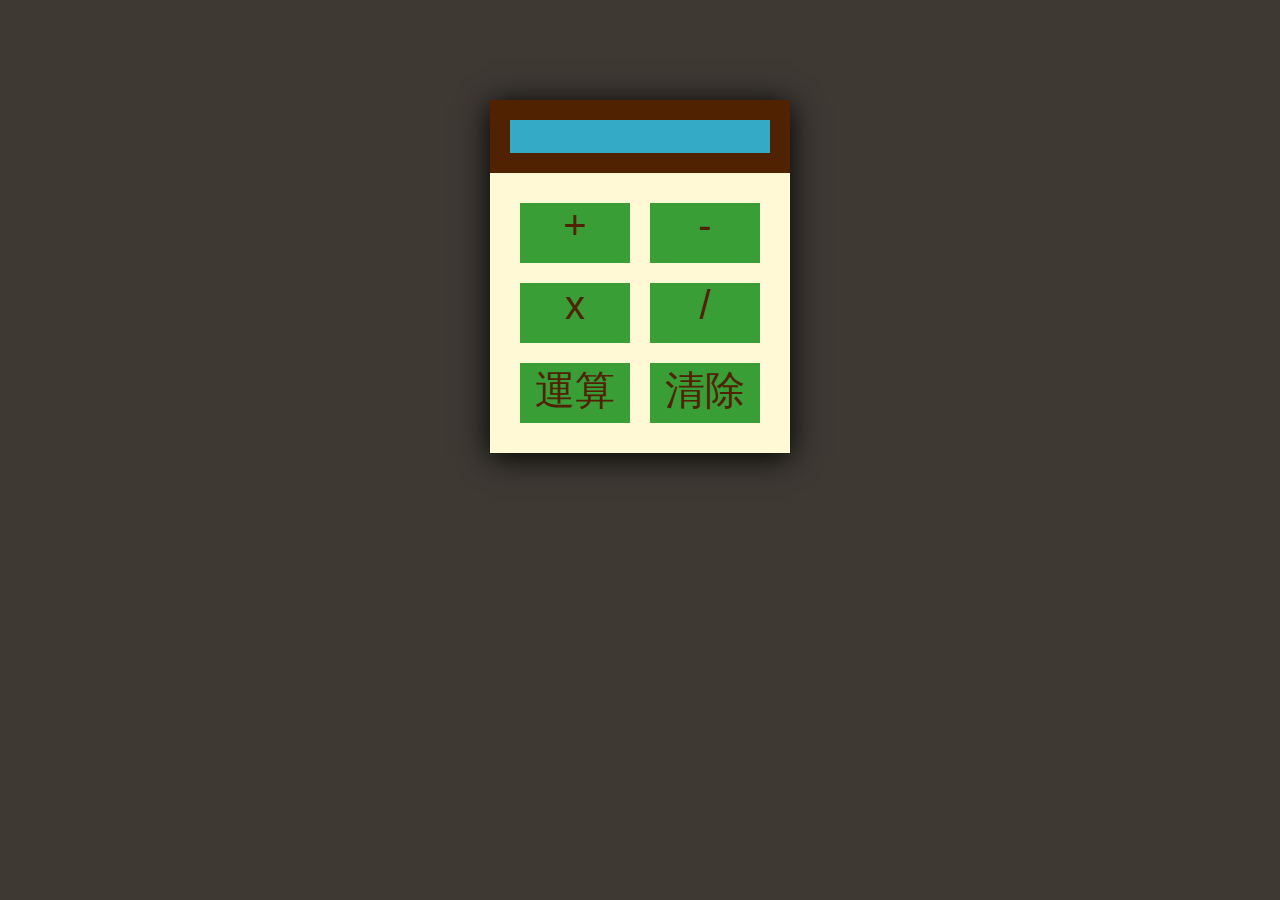
<file: calculator/index.html>
<!DOCTYPE html>
<html lang="en">
<head>
  <meta charset="UTF-8">
  <meta name="viewport" content="width=device-width, initial-scale=1.0">
  <meta http-equiv="X-UA-Compatible" content="ie=edge">
  <link rel="stylesheet" href="index.css">
  <script src="https://code.jquery.com/jquery-1.12.4.min.js"></script>
  <script src="index.js"></script>
  <title>calculator</title>
</head>
<body>
  <div class="wrapper">
    <div class="top">
      <input type="text" class="inputer" >
    </div>
    <div class="bottom">
      <div class="button btn1" data-calc="+">+</div>
      <div class="button btn2" data-calc="-">-</div>
      <div class="button btn3" data-calc="x">x</div>
      <div class="button btn4" data-calc="/">/</div>
      <div class="button btn5">運算</div>
      <div class="button btn6">清除</div>
    </div>
  </div>
</body>
</html>
</file>
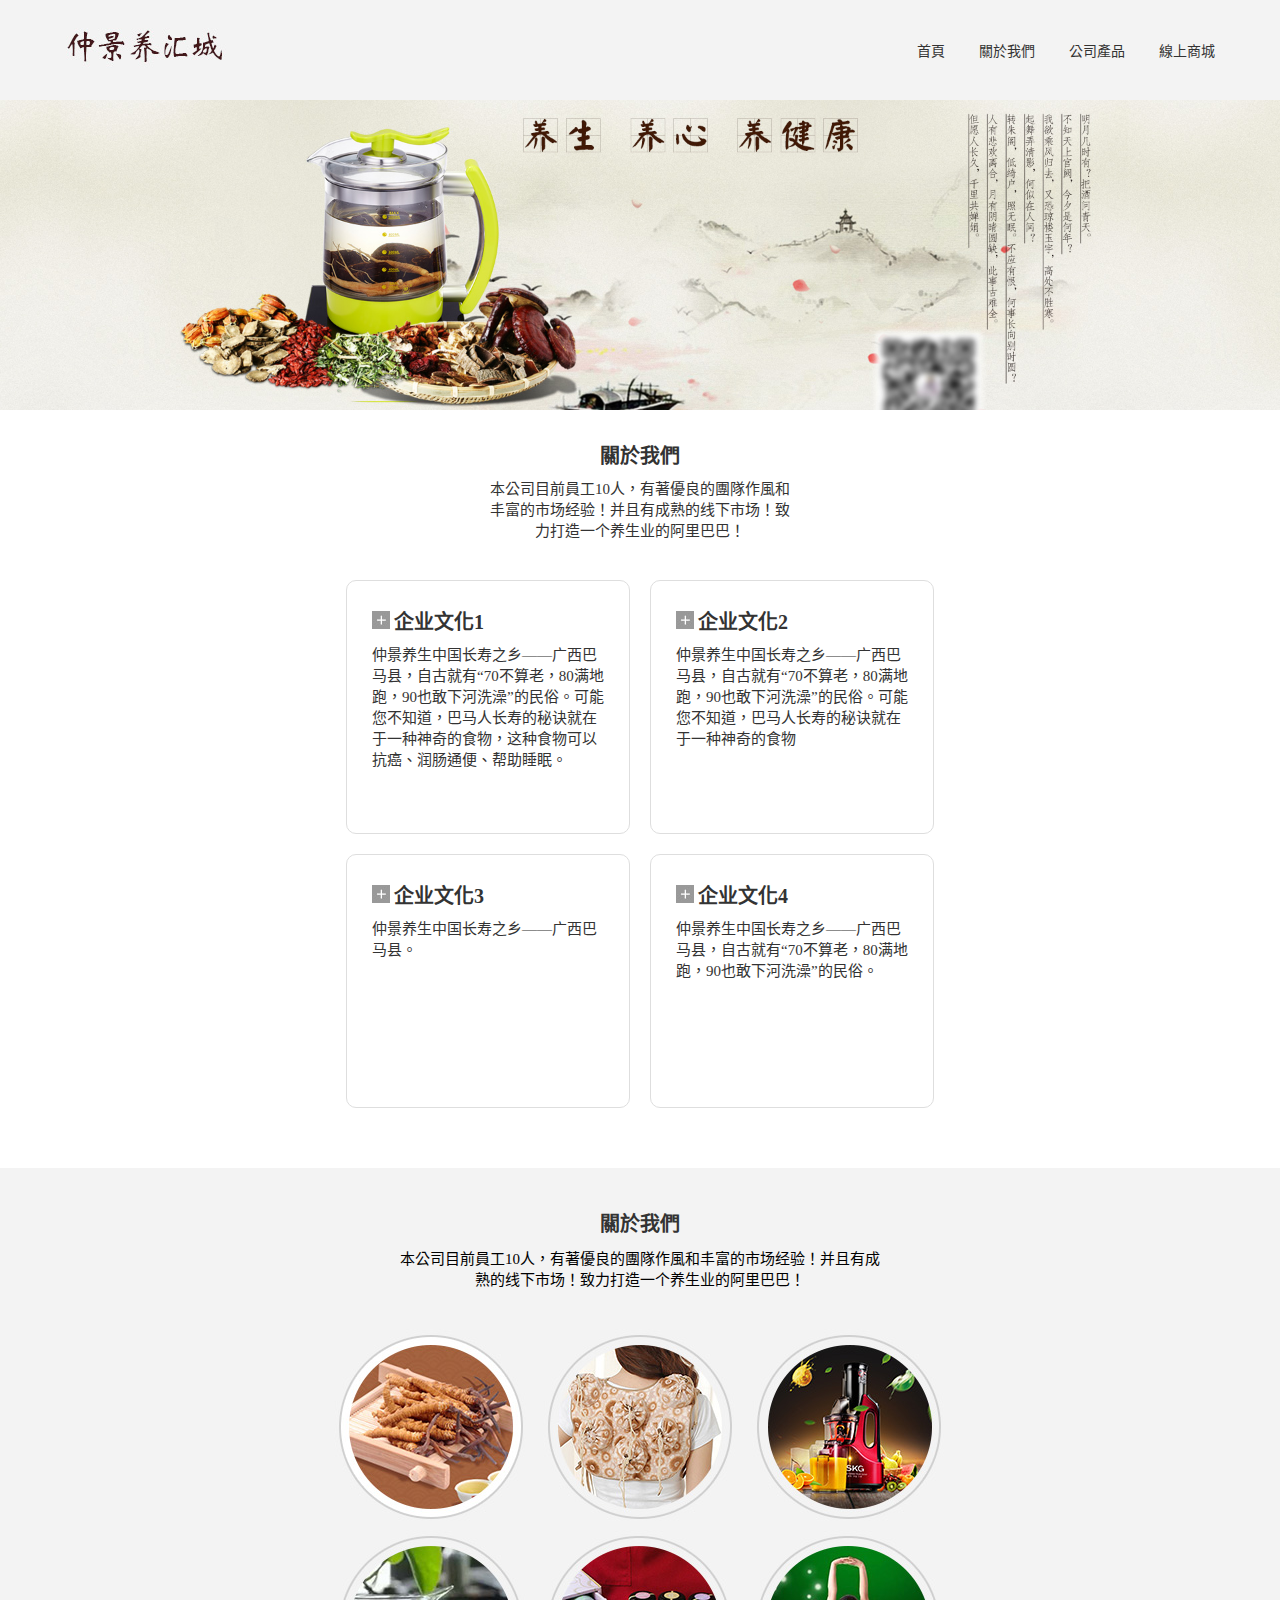
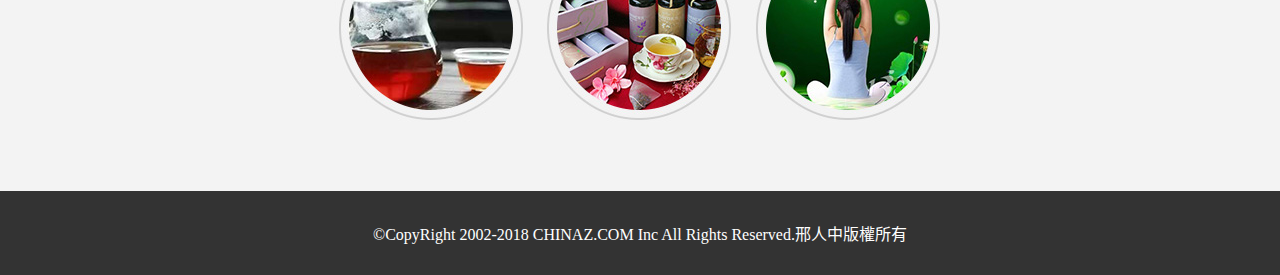
<file: lesson01/index.html>
<!DOCTYPE html>
<html lang="zh-tw">
<head>
	<meta charset="UTF-8">
	<meta name="viewport" content="width=device-width, initial-scale=1.0">
	<meta http-equiv="X-UA-Compatible" content="ie=edge">
	<link rel="stylesheet" href="css/lesson01.css">
	<script src="https://code.jquery.com/jquery-1.12.4.min.js"></script>
	<script src="js/lesson01.js"></script>
	<title>養生食品網站111</title>
</head>
<body>
	<div class="wrapper">
		<!-- topper -->
		<div class="topper cf">
			<div class="tr_left"></div>
			<div class="tr_right rt1">
				<a href="https://www.youtube.com/watch?v=MgphHyGgeQU" target="_blank">首頁</a>
				<a href="https://www.youtube.com/watch?v=MgphHyGgeQU">關於我們</a>
				<a href="https://www.youtube.com/watch?v=MgphHyGgeQU">公司產品</a>
				<a href="https://www.youtube.com/watch?v=MgphHyGgeQU">線上商城</a>
			</div>

			<div class="tr_right rt2">
				<div class="navBtn" data-click="off"></div>
				<div class="allBtn">
					<a href="https://www.youtube.com/watch?v=MgphHyGgeQU" target="_blank">首頁</a>
					<a href="https://www.youtube.com/watch?v=MgphHyGgeQU">關於我們</a>
					<a href="https://www.youtube.com/watch?v=MgphHyGgeQU">公司產品</a>
					<a href="https://www.youtube.com/watch?v=MgphHyGgeQU">線上商城</a>
				</div>
			</div>
		</div>

		<!-- 這是大banner -->
		<div class="banner"></div>

		<!-- 區塊3 -->
		<div class="block3">
			<div class="b3_top">
				<h1>關於我們</h1>
				<span>本公司目前員工10人，有著優良的團隊作風和丰富的市场经验！并且有成熟的线下市场！致力打造一个养生业的阿里巴巴！</span>
			</div>
			<div class="b3_bottom cf">
				<div>
					<h1>企业文化1</h1>
					<span>仲景养生中国长寿之乡——广西巴马县，自古就有“70不算老，80满地跑，90也敢下河洗澡”的民俗。可能您不知道，巴马人长寿的秘诀就在于一种神奇的食物，这种食物可以抗癌、润肠通便、帮助睡眠。</span>
				</div>
				
				<div>
					<h1>企业文化2</h1>
					<span>仲景养生中国长寿之乡——广西巴马县，自古就有“70不算老，80满地跑，90也敢下河洗澡”的民俗。可能您不知道，巴马人长寿的秘诀就在于一种神奇的食物</span>
				</div>

				<div>
					<h1>企业文化3</h1>
					<span>仲景养生中国长寿之乡——广西巴马县。</span>
				</div>

				<div>
					<h1>企业文化4</h1>
					<span>仲景养生中国长寿之乡——广西巴马县，自古就有“70不算老，80满地跑，90也敢下河洗澡”的民俗。</span>
				</div>
			</div>
		</div>

		<!-- 區塊4 -->
		<div class="block4">
			<div class="b4_top">
				<h1>關於我們</h1>
				<span>本公司目前員工10人，有著優良的團隊作風和丰富的市场经验！并且有成熟的线下市场！致力打造一个养生业的阿里巴巴！</span>
			</div>
			<div class="b4_bottom cf">
				<figure class="icon icon1"></figure>
				<figure class="icon icon2"></figure>
				<figure class="icon icon3"></figure>
				<figure class="icon icon4"></figure>
				<figure class="icon icon5"></figure>
				<figure class="icon icon6"></figure>
			</div>
		</div>

		<footer>
			<div class="copyright">©CopyRight 2002-2018 CHINAZ.COM Inc All Rights Reserved.邢人中版權所有</div>
		</footer>
	</div>
</body>
</html>
</file>
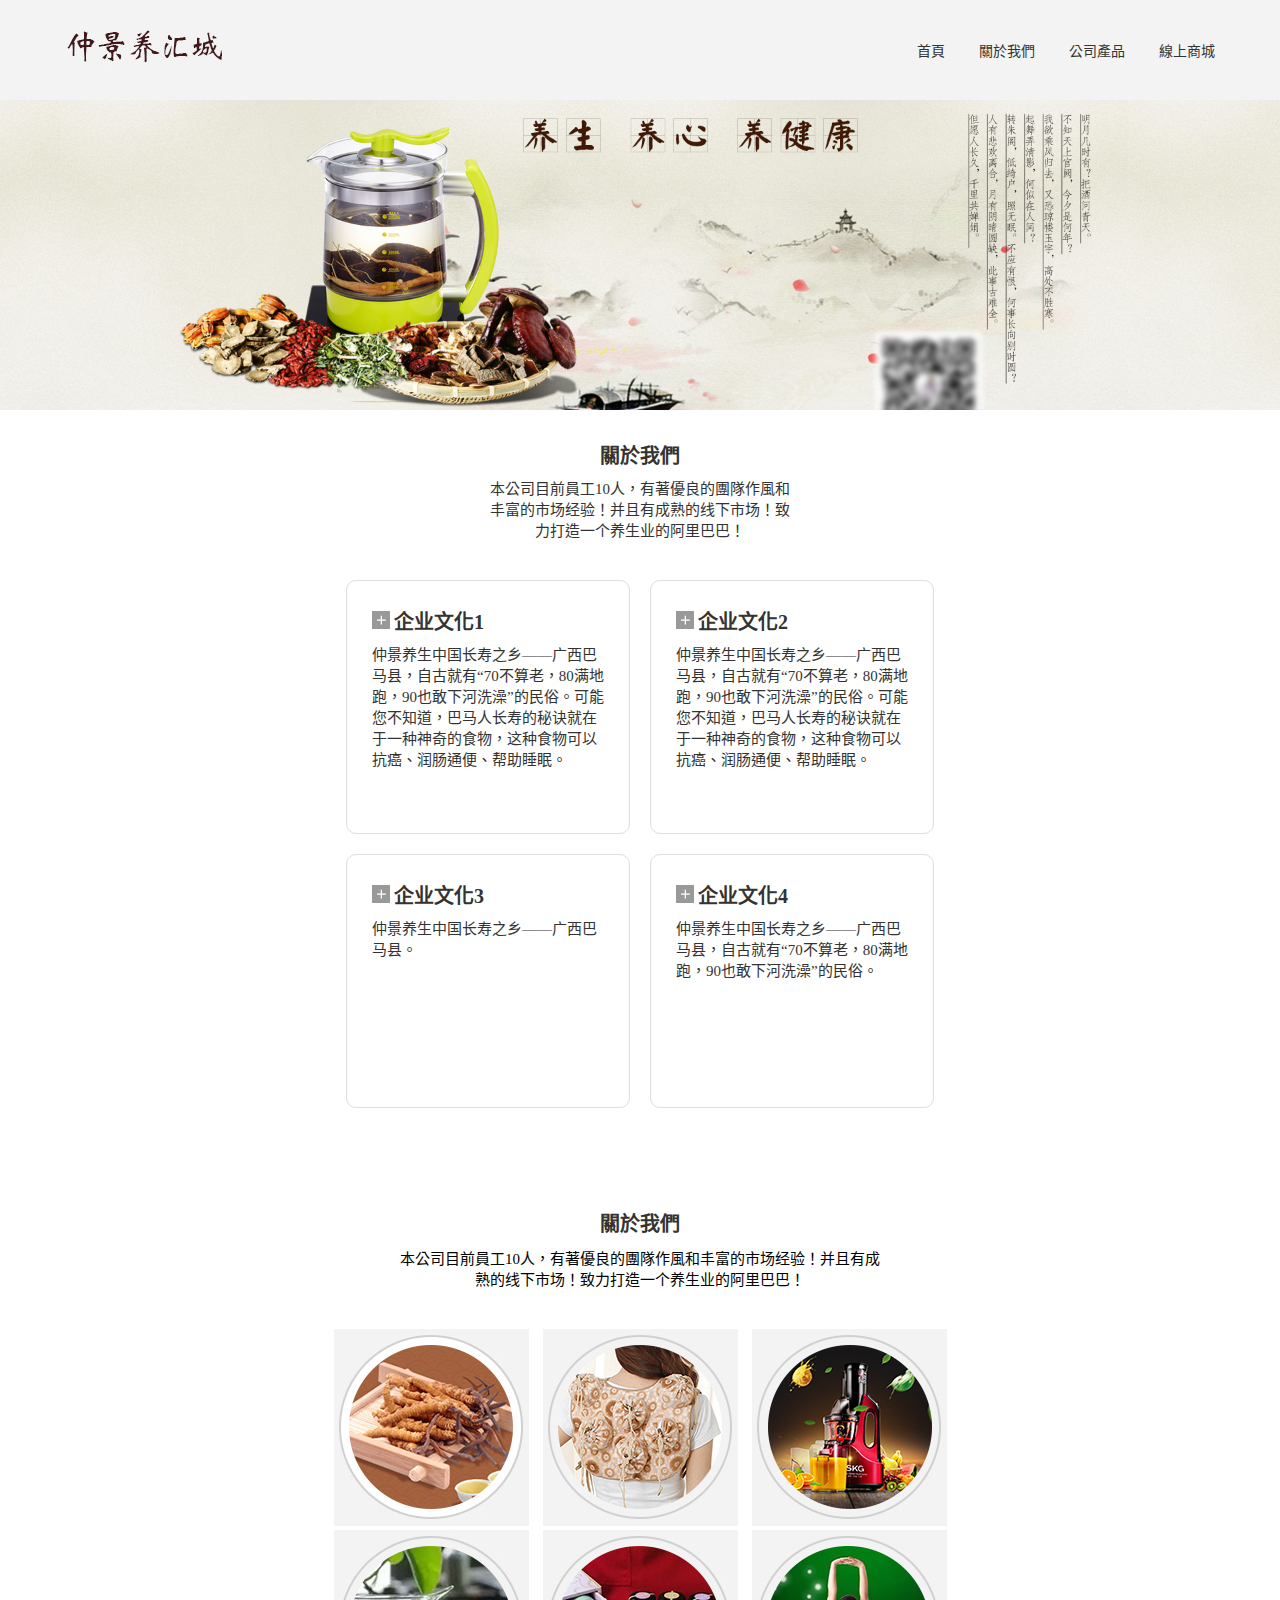
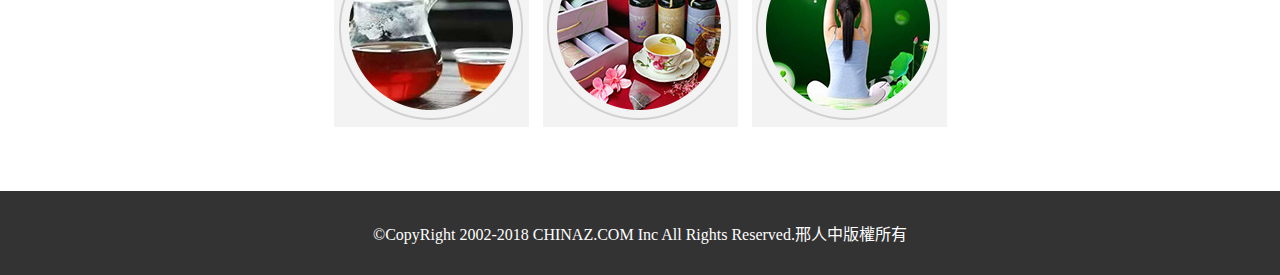
<file: lesson01/lesson02.html>
<!DOCTYPE html>
<html lang="zh-tw">
<head>
  <meta charset="UTF-8">
  <meta name="viewport" content="width=device-width, initial-scale=1.0">
  <meta http-equiv="X-UA-Compatible" content="ie=edge">
  <link rel="stylesheet" href="css/lesson02.css">
  <script src="https://code.jquery.com/jquery-1.12.4.min.js"></script>
  <script src="js/lesson02.js"></script>
  <title>美味好茶</title>
</head>
<body>
  <div class="wrapper">
    <!-- topper -->
    <div class="topper cf">
      <div class="tr_left"></div>
      <div class="tr_right rt1">
        <a href="https://www.youtube.com/" target="blank">首頁</a>
        <a href="https://www.youtube.com/">關於我們</a>
        <a href="https://www.youtube.com/">公司產品</a>
        <a href="https://www.youtube.com/">線上商城</a>
      </div>

      <div class="tr_right rt2">
        <div class="navBtn" data-click="off"></div>
        <div class="allBtn">
          <a href="https://www.youtube.com/" target="blank">首頁</a>
          <a href="https://www.youtube.com/">關於我們</a>
          <a href="https://www.youtube.com/">公司產品</a>
          <a href="https://www.youtube.com/">線上商城</a>
        </div>
      </div>
    </div>
  
    <!-- 這是大 banner -->
    <div class="banner"></div>

    <!-- 區塊3 -->
    <div class="block3">
      <div class="b3_top">
        <h1>關於我們</h1>
        <span>本公司目前員工10人，有著優良的團隊作風和丰富的市场经验！并且有成熟的线下市场！致力打造一个养生业的阿里巴巴！</span>
      </div>
      <div class="b3_bottom cf">
        <div>
          <h1>企业文化1</h1>
          <span>仲景养生中国长寿之乡——广西巴马县，自古就有“70不算老，80满地跑，90也敢下河洗澡”的民俗。可能您不知道，巴马人长寿的秘诀就在于一种神奇的食物，这种食物可以抗癌、润肠通便、帮助睡眠。</span>
        </div>

        <div>
          <h1>企业文化2</h1>
          <span>仲景养生中国长寿之乡——广西巴马县，自古就有“70不算老，80满地跑，90也敢下河洗澡”的民俗。可能您不知道，巴马人长寿的秘诀就在于一种神奇的食物，这种食物可以抗癌、润肠通便、帮助睡眠。</span>
        </div>

        <div>
          <h1>企业文化3</h1>
          <span>仲景养生中国长寿之乡——广西巴马县。</span>
        </div>

        <div>
          <h1>企业文化4</h1>
          <span>仲景养生中国长寿之乡——广西巴马县，自古就有“70不算老，80满地跑，90也敢下河洗澡”的民俗。</span>
        </div>
      </div>
    </div>

    <!--區塊4 -->
    <div class="block4">
      <div class="b4_top">
        <h1>關於我們</h1>
        <span>本公司目前員工10人，有著優良的團隊作風和丰富的市场经验！并且有成熟的线下市场！致力打造一个养生业的阿里巴巴！</span>
      </div>
      <div class="b4_bottom cf">
        <figure class="icon icon1"></figure>
        <figure class="icon icon2"></figure>
        <figure class="icon icon3"></figure>
        <figure class="icon icon4"></figure>
        <figure class="icon icon5"></figure>
        <figure class="icon icon6"></figure>
      </div>
    </div>
    
    <footer>
      <div class="copyright">©CopyRight 2002-2018 CHINAZ.COM Inc All Rights Reserved.邢人中版權所有</div>
    </footer>
  </div>
</body>
</html>
</file>
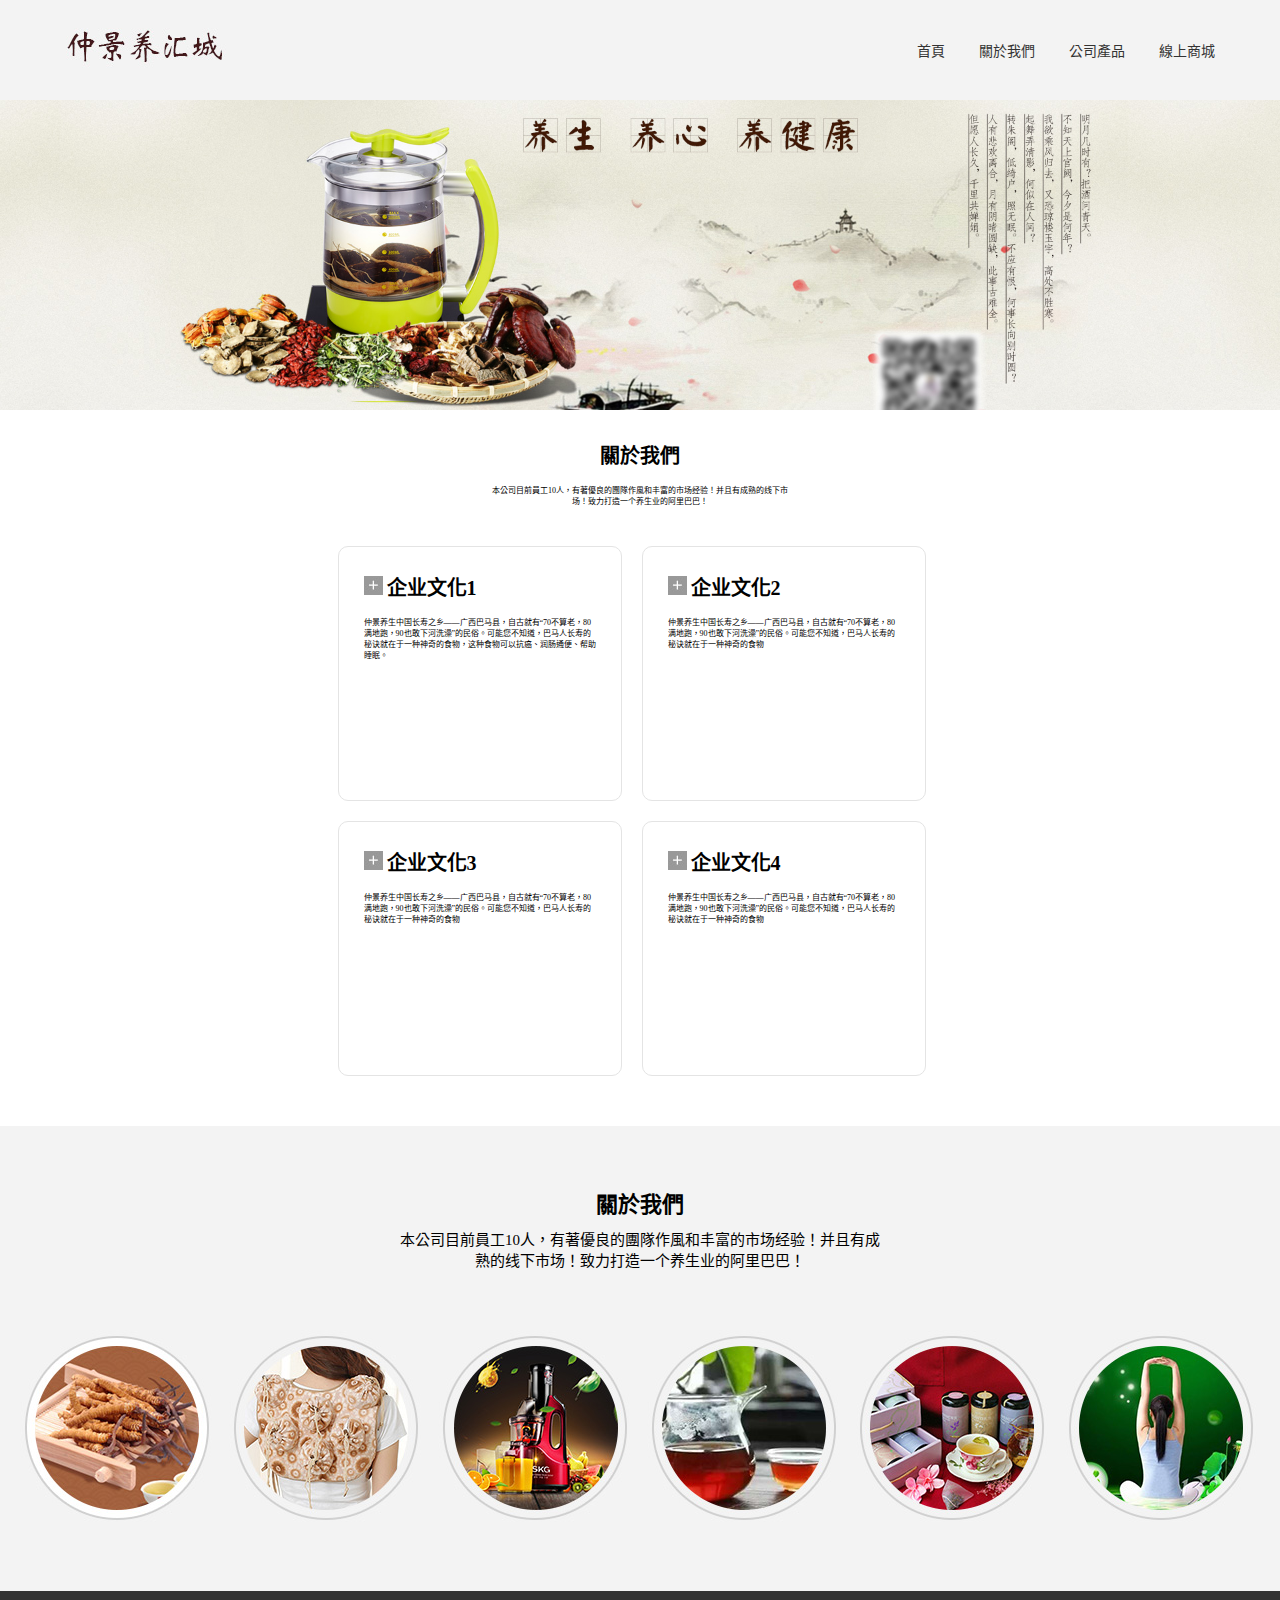
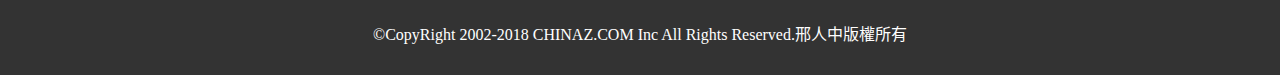
<file: lesson01/lesson03.html>
<!DOCTYPE html>
<html lang="zh-tw">
<head>
  <meta charset="UTF-8">
  <meta name="viewport" content="width=device-width, initial-scale=1.0">
  <meta http-equiv="X-UA-Compatible" content="ie=edge">
  <link rel="stylesheet" href="css/lesson03.css">
  <script src="https://code.jquery.com/jquery-1.12.4.min.js"></script>
  <script src="js/lesson03.js"></script>
  <title>爵士養生茶</title>
</head>
<body>
  <div class="wrapper">
    <!-- topper -->
    <div class="topper cf">
      <div class="tr_left"></div>
      <div class="tr_right rt1">
        <a href="https://www.youtube.com/watch?v=0QRGfjR-QYo" target="_blank">首頁</a>
        <a href="https://www.youtube.com/watch?v=0QRGfjR-QYo">關於我們</a>
        <a href="https://www.youtube.com/watch?v=0QRGfjR-QYo">公司產品</a>
        <a href="https://www.youtube.com/watch?v=0QRGfjR-QYo">線上商城</a>
      </div>

      <div class="tr_right rt2">
        <div class="navBtn" data-click="off"></div>
        <div class="allBtn">
          <a href="https://www.youtube.com/watch?v=0QRGfjR-QYo" target="_blank">首頁</a>
          <a href="https://www.youtube.com/watch?v=0QRGfjR-QYo">關於我們</a>
          <a href="https://www.youtube.com/watch?v=0QRGfjR-QYo">公司產品</a>
          <a href="https://www.youtube.com/watch?v=0QRGfjR-QYo">線上商城</a>
        </div>
      </div>
    </div>

    <!-- 大 banner -->
    <div class="banner"></div>

    <!-- 區塊3 -->
    <div class="block3">
      <div class="b3_top">
        <h1>關於我們</h1>
        <span>本公司目前員工10人，有著優良的團隊作風和丰富的市场经验！并且有成熟的线下市场！致力打造一个养生业的阿里巴巴！</span>
      </div>
      <div class="b3_bottom cf">
        <div>
          <h1>企业文化1</h1>
          <span>仲景养生中国长寿之乡——广西巴马县，自古就有“70不算老，80满地跑，90也敢下河洗澡”的民俗。可能您不知道，巴马人长寿的秘诀就在于一种神奇的食物，这种食物可以抗癌、润肠通便、帮助睡眠。</span>
        </div>

        <div>
          <h1>企业文化2</h1>
          <span>仲景养生中国长寿之乡——广西巴马县，自古就有“70不算老，80满地跑，90也敢下河洗澡”的民俗。可能您不知道，巴马人长寿的秘诀就在于一种神奇的食物</span>
        </div>

        <div>
          <h1>企业文化3</h1>
          <span>仲景养生中国长寿之乡——广西巴马县，自古就有“70不算老，80满地跑，90也敢下河洗澡”的民俗。可能您不知道，巴马人长寿的秘诀就在于一种神奇的食物</span>
        </div>

        <div>
          <h1>企业文化4</h1>
          <span>仲景养生中国长寿之乡——广西巴马县，自古就有“70不算老，80满地跑，90也敢下河洗澡”的民俗。可能您不知道，巴马人长寿的秘诀就在于一种神奇的食物</span>
        </div>
      </div>
    </div>

    <!-- 區塊4 -->
    <div class="block4">
      <div class="b4_top">
        <h1>關於我們</h1>
        <span>本公司目前員工10人，有著優良的團隊作風和丰富的市场经验！并且有成熟的线下市场！致力打造一个养生业的阿里巴巴！</span>
      </div>
      <div class="b4_bottom cf">
        <figure class="icon icon1"></figure>
        <figure class="icon icon2"></figure>
        <figure class="icon icon3"></figure>
        <figure class="icon icon4"></figure>
        <figure class="icon icon5"></figure>
        <figure class="icon icon6"></figure>
      </div>
    </div>
    
    <footer>
      <div class="copyright">©CopyRight 2002-2018 CHINAZ.COM Inc All Rights Reserved.邢人中版權所有</div>
    </footer>
  </div>
</body>
</html>
</file>
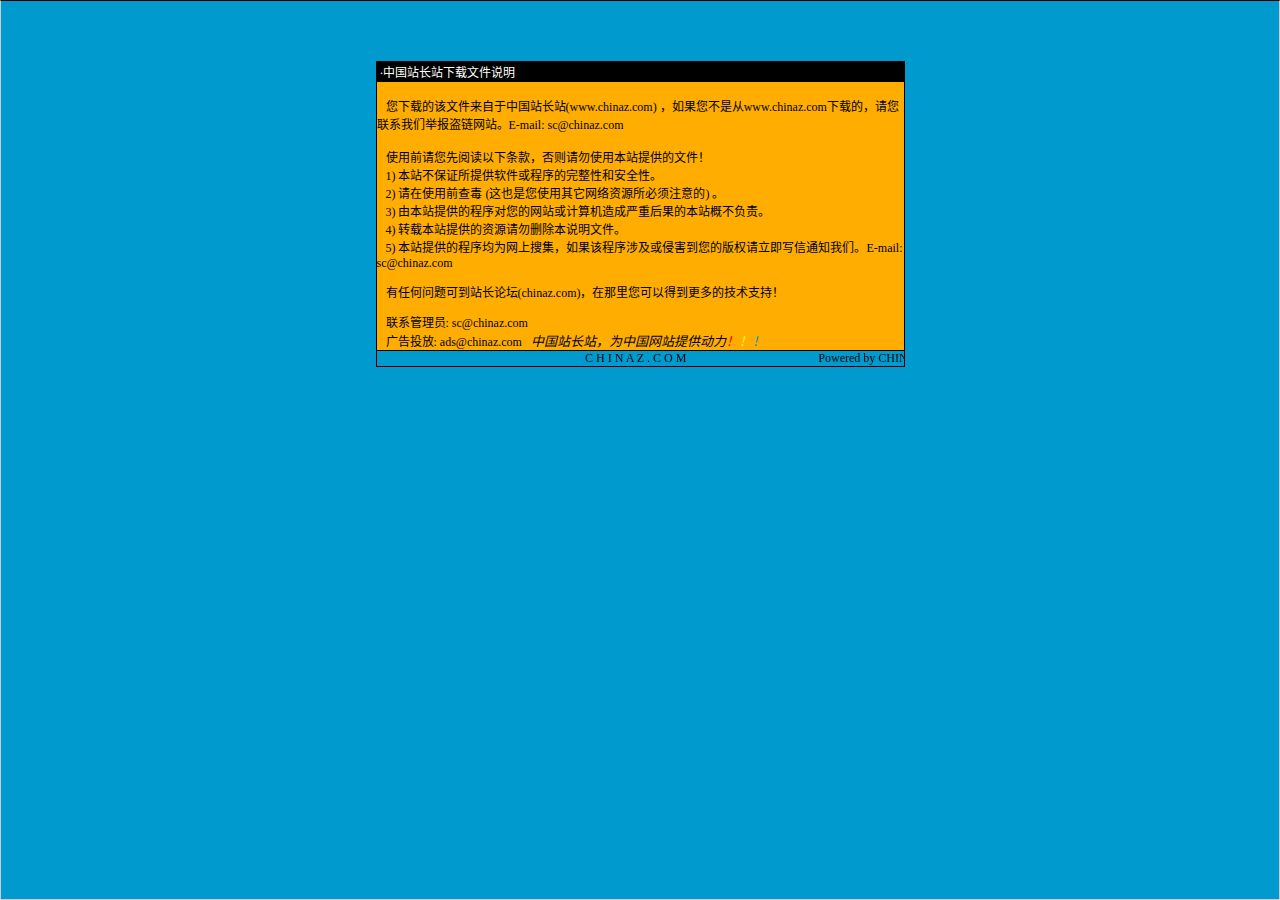
<file: lesson01/layout/psd23446/说明.htm>
<html>

<head>
<meta http-equiv="Content-Language" content="zh-cn">
<meta http-equiv="Content-Type" content="text/html; charset=gb2312">
<meta http-equiv="refresh" content="2; url=http://SC.CHINAZ.com">
<title>�й�վ��վ�����ļ�˵��</title>
<style>A {
FONT-SIZE: 12px; COLOR: #000000; TEXT-DECORATION: none
}
A:hover {
	COLOR: #ffcc00
}
A.blue {
	COLOR: darkblue
}
body, p, td {
	FONT-SIZE: 12px
}</style>
</head>

<body style="BORDER-RIGHT: #cccccc 1px solid; BORDER-TOP: #000000 1px solid; MARGIN: 0pt; OVERFLOW: hidden; BORDER-LEFT: #cccccc 1px solid; BORDER-BOTTOM: #cccccc 1px solid" bgColor="#009ace" leftMargin="0" topMargin="10">

<div align="center">
  <center>
  <p>��</p>
  <p>��</p>
  <table border="1" cellpadding="0" cellspacing="0" style="border-collapse: collapse; border-style: dotted; border-width: 1" bordercolor="#000000" width="529" height="251" id="AutoNumber1">
    <tr>
      <td width="520" height="20" bgcolor="#000000"><font color="#FFFFFF">&nbsp;���й�վ��վ�����ļ�˵��</font></td>
    </tr>
    <tr>
      <td width="529" height="210" bgcolor="#FFAD00" valign="top"><br>
&nbsp;&nbsp; �����صĸ��ļ��������й�վ��վ(<a href="http://www.chinaz.com">www.chinaz.com</a>) ����������Ǵ�<a href="http://www.chinaz.com">www.chinaz.com</a>���صģ�������ϵ���Ǿٱ�������վ��E-mail: sc&#064;chinaz.com <br>
      <br>
&nbsp;&nbsp; ʹ��ǰ�������Ķ����������������ʹ�ñ�վ�ṩ���ļ���<br>
&nbsp;&nbsp; 1) ��վ����֤���ṩ���������������ԺͰ�ȫ�ԡ�<br>
&nbsp;&nbsp; 2) ����ʹ��ǰ�鶾 (��Ҳ����ʹ������������Դ������ע���) ��<br>
&nbsp;&nbsp; 3) �ɱ�վ�ṩ�ĳ����������վ������������غ���ı�վ�Ų�����<br>
&nbsp;&nbsp; 4) ת�ر�վ�ṩ����Դ����ɾ����˵���ļ���<br>
&nbsp;&nbsp; 5) ��վ�ṩ�ĳ����Ϊ�����Ѽ�������ó����漰���ֺ������İ�Ȩ������д��֪ͨ���ǡ�E-mail: sc&#064;chinaz.com

<p>&nbsp;&nbsp; <a href="http://bbs.chinaz.com/">���κ�����ɵ�վ����̳(chinaz.com)�������������Եõ�����ļ���֧�֣�</a></p>
      <p>&nbsp;&nbsp; ��ϵ����Ա: <a href="mailto:sc&#064;chinaz.com">sc&#064;chinaz.com</a><br>
&nbsp;&nbsp; ���Ͷ��: <a href="mailto:ads&#064;chinaz.com">ads&#064;chinaz.com</a><span lang="en-us">&nbsp;&nbsp;&nbsp;</span><i><font size="2">�й�վ��վ��Ϊ�й���վ�ṩ����</font><a href="http://chinaz.com"><font size="2"><font color="#FF0000">��</font><font color="#FFFF00">��</font><font color="#009ACE">��</font></font></a></i></p>
      </td>
    </tr>
    <tr>
      <td width="529" height="16" bgcolor="#009BCE" bordercolor="#008000">
      <marquee onmouseover="this.stop()" onmouseout="this.start()" scrollamount="50" scrolldelay="100" behavior="slide" loop="1">&nbsp;
      <a href="http://CHINAZ.com">C H I N A Z . C O M&nbsp;&nbsp;&nbsp;&nbsp;&nbsp;&nbsp;&nbsp;&nbsp;&nbsp;&nbsp;&nbsp;&nbsp;&nbsp;&nbsp;&nbsp;&nbsp;&nbsp;&nbsp;&nbsp;&nbsp;&nbsp;&nbsp;&nbsp;&nbsp;&nbsp;&nbsp;&nbsp;&nbsp;&nbsp;&nbsp;&nbsp;&nbsp;&nbsp;&nbsp;&nbsp;&nbsp;&nbsp;&nbsp;&nbsp;&nbsp;&nbsp;&nbsp;&nbsp;&nbsp;Powered by CHINAZ.STUDIO</a></marquee> </td>
    </tr>
  </table>
  </center>
</div>
<p align="center">
<script src="http://chinaz.com/downad.asp"></script>
</p>

</body>

</html>
</file>
<file: calculator/index.css>
* {
  margin: 0;
  padding: 0;
  font-size: 0;
}

body {
  background-color: #3e3933;
}

.wrapper {
  position: relative;
  left: 50%;
  margin-top: 100px;
  margin-left: -150px;
  width: 300px;
  background-color: #000000;
  box-shadow: 0 4px 30px #000;
}

.wrapper > .top {
  padding: 20px;
  background-color: rgb(81, 34, 2);
}

.wrapper > .top > input {
  padding: 5px 10px;
  width: 100%;
  box-sizing: border-box;
  text-align: right;
  font-size: 20px;
  background-color: #35aac7;
  color: #fff;
  border: none;
}

.wrapper > .bottom {
  background-color: rgb(255, 249, 213);
  padding: 20px;
  /* font-size: 40px; */
}

.wrapper > .bottom > .button {
  cursor: pointer;
  width: calc(50% - 20px);
  height: 60px;
  display: inline-block;
  background-color: rgb(56, 158, 53);
  font-size: 40px;
  margin: 10px;
  text-align: center;
  font-family: '微軟正黑體', Arial, Helvetica, sans-serif;
  color: rgb(81, 34, 2);
}

.wrapper > .bottom > .button:hover {
  transition: background-color 0.2s;
  background-color: rgb(90, 207, 86);
} 

.wrapper > .bottom > .button:active{
  transition: none;
  background-color: rgb(241, 238, 54);
}
</file>
<file: lesson01/css/lesson01.css>
* {
  margin: 0;
  padding: 0;
  font-family: '微軟正黑體';
}

body {
  background: #e4e4e4;
}

.wrapper {
  width: 100%;
  max-width: 1920px;
  margin-left: auto;
  margin-right: auto;
  background: #ffffff;
}

.cf:after {
  /* 使用虛擬元素 必加下方兩個屬性 display / content */
  display: block;
  content: '';
  clear: both;
}

.topper {
  width: 100%;
  height: 100px;
  padding-top: 20px;
  padding-left: 50px;
  padding-right: 50px;
  box-sizing: border-box;
  background: #f3f3f3;
}

.banner {
  height: 600px;
  width: 100%;
  background-position: center;
  background-image: url("../img/banner.jpg");
}

.tr_left {
  float: left;
  width: 190px;
  height: 54px;
  background-image: url("../img/logo.jpg");
}

.tr_right {
  margin-top: 20px;
  float: right;
}

.tr_right.rt2 {
  display: none;
}

/* .topper:after {
  display: block;
  content: "";

  clear: both;
} */

.tr_right a {
  /* 動畫屬性 */
  transition: color 0.5s;
  color: #333333;
  font-size: 18px;
  margin-left: 15px;
  margin-right: 15px;
  /* 加底線  目前設定沒有*/
  text-decoration: none;
}

.tr_right a:hover {
  /* 加底線 滑落加底線 */
  text-decoration: underline;
  color: #ccda13;
}

.block3 {
  width: 100%;
  /* height: 300px; */
  background-color: #fff;
  padding-top: 30px;
  padding-bottom: 40px;
}

.block3 > div {
  width: 100%;
  max-width: 1200px;
  margin-left: auto;
  margin-right: auto;
}

.block3 h1 {
  font-size: 20px;
  color: #333333;
}

.block3 span {
  display: block;
  margin-top: 8px;
  font-size: 15px;
  color: #333333;
}

.block3 .b3_top {
  margin-bottom: 40px;
}

.block3 .b3_top > * {
  /* 文字排版置中 */
  text-align: center;
}

.block3 .b3_top > span {
  max-width: 300px;
  margin-left: auto;
  margin-right: auto;
}

.block3 .b3_bottom > div {
  box-sizing: border-box;
  width: 284px;
  height: 254px;
  float: left;
  border: 1px solid #dedede;
  border-radius: 10px;
  margin-left: 7px;
  margin-right: 7px;
  padding: 25px;
}

.block3 .b3_bottom > div::before {
  display: inline-block;
  content: '';
  width: 18px;
  height: 18px;
  background-image: url('../img/icon.jpg');
}

.block3 .b3_bottom > div > h1 {
  display: inline-block;
}

/* .block3 .b3_bottom::after {
  display: block;
  content: '';

  clear: both;
} */

.block4 {
  width: 100%;
  background-color: #f3f3f3;
  /* height: 250px; */
  padding-bottom: 60px;
}

.block4 .b4_top {
  margin-bottom: 40px;
  padding-top: 40px;
}

.block4 .b4_top > * {
  /* 文字排版置中 */
  text-align: center;
}

.block4 .b4_top > span {
  display: block; 
  max-width: 490px;
  margin-left: auto;
  margin-right: auto;
  font-size: 15px;
}

.block4 h1 {
  font-size: 20px;
  color: #333333;
  margin-bottom: 10px;
}

.block4 .b4_bottom {
  text-align: center;
}

.block4 .b4_bottom > .icon {
  transition: transform 0.5s;
  transform: translateY(0);
  width: 195px;
  height: 197px;
  background-color: #333333;
  display: inline-block;
  margin-left: 5px;
  margin-right: 5px;
}

.block4 .b4_bottom > .icon:hover {
  transform: translateY(-25px);
}

.block4 .b4_bottom > .icon1 {
  background-image: url('../img/nav1.jpg');
}

.block4 .b4_bottom > .icon2 {
  background-image: url('../img/nav2.jpg');
}

.block4 .b4_bottom > .icon3 {
  background-image: url('../img/nav3.jpg');
}

.block4 .b4_bottom > .icon4 {
  background-image: url('../img/nav4.jpg');
}

.block4 .b4_bottom > .icon5 {
  background-image: url('../img/nav5.jpg');
}

.block4 .b4_bottom > .icon6 {
  background-image: url('../img/nav6.jpg');
}

footer {
  width: 100%;
  background-color: #333333;
  color: #fff;
  padding-top: 30px;
  padding-bottom: 30px;
  text-align: center;
}

/* 平板 */
@media all and (min-width: 721px) and (max-width: 1300px) {
  .banner {
    background-size: cover;
    height: 310px;
  }
  
  .tr_right a {
    font-size: 14px;
  }

  .tr_right.rt2 {
    display: none;
  }

  .block3 > div {
    width: 608px;
    margin-left: auto;
    margin-right: auto;
  }

  .block3 .b3_bottom > div {
    margin-left: 10px;
    margin-right: 10px;
    margin-bottom: 20px;
  }

  .block4 .b4_bottom {
    width: 624px;
    margin-left: auto;
    margin-right: auto;
  }
}

/* 手機板 */
@media all and (min-width: 0px) and (max-width: 720px) {
  .topper {
    position: fixed;
    z-index: 999;
    top: 0px;
    left: 0px;
    padding-left: 20px;
    padding-right: 20px;
  }

  .banner {
    margin-top: 100px;
    background-size: cover;
    height: 220px;
  }
  
  .tr_right.rt2 {
    display: block;
    position: absolute;
    top: 0px;
    right: 0px;
    margin-top: 0px;
  }

  .tr_right.rt2 .navBtn {
    display: block;
    content: '';
    width: 100px;
    height: 100px;
    position: absolute;
    top: 0px;
    right: 0px;
    background-image: url('../img/mb.png');
  }

  .tr_right.tr_right.rt2 .allBtn {
    width: 100vw;
    /* height: 500px; */
    background-color: #f3f3f3;
    border-top: 1px solid #a7a7a7;
    box-shadow: 0px 9px 9px #e6e6e6;
    margin-top: 100px;
    transition: transform 0.6s;
    transform: translateX(101%);
  }

  .tr_right.tr_right.rt2 .allBtn.active {
    transform: translateX(0%);
  }

  .tr_right.rt1 {
    display: none;
  }

  .tr_right a {
    width: 100%;
    display: block;
    padding-top: 20px;
    padding-bottom: 20px;
    padding-left: 20px;
    padding-right: 20px;
    background-color: #f3f3f3;
    margin-left: 0px;
    margin-right: 0px;
  }

  .tr_right a:hover {
    background-color: #e2e2e2;
  }

  .block3 > div {
    width: 284px;
  }

  .block3 .b3_bottom > div {
    margin-bottom: 20px;
    margin-left: 0px;
    margin-right: 0px; 
  }

  .block4 .b4_top > span {
    width: 84%;
  }

  footer .copyright {
    width: 84%;
    max-width: 388px;
    margin-left: auto;
    margin-right: auto;
  }
}
</file>
<file: lesson01/css/lesson02.css>
* {
  margin: 0;
  padding: 0;
  font-family: '微軟正黑體';
}

body {
  background: #e4e4e4;
}

.wrapper {
  width: 100%;
  max-width: 1920px;
  margin-left: auto;
  margin-right: auto;
  background: #ffffff;
}

.cf:after {
  /* 使用虛擬元素 必加下方兩個屬性 display / content */
  display: block;
  content: '';
  clear: both;
}

.topper {
  width: 100%;
  height: 100px;
  padding-top: 20px;
  padding-left: 50px;
  padding-right: 50px;
  box-sizing: border-box;
  background: #f3f3f3;
}

.banner {
  height: 600px;
  width: 100%;
  background-position: center;
  background-image: url("../img/banner.jpg");
}

.tr_left {
  float: left;
  width: 190px;
  height: 54px;
  background-image: url("../img/logo.jpg");
}

.tr_right {
  margin-top: 20px;
  float: right;
}

.tr_right.rt2 {
  display: none;
}

/* .topper:after {
  display: block;
  content: "";

  clear: both;
} */

.tr_right a {
   /* 動畫屬性 */
  transition: color 0.5s;
  color: #333333;
  font-size: 18px;
  margin-left: 15px;
  margin-right: 15px;
  /* 加底線  目前設定沒有*/
  text-decoration: none;
}

.tr_right a:hover {
  /* 加底線 滑落加底線 */
  text-decoration: underline;
  color: firebrick;
}

.block3 {
  width: 100%;
  /* height: 300px; */
  background-color: #fff;
  padding-top: 30px;
  padding-bottom: 40px;
}

.block3 > div {
  width: 100%;
  max-width: 1200px;
  margin-left: auto;
  margin-right: auto;
}

.block3 h1 {
  font-size: 20px;
  color: #333333;
}

.block3 span {
  display: block;
  margin-top: 8px;
  font-size: 15px;
  color: #333333;
}

.block3 .b3_top {
  margin-bottom: 40px;
}

.block3 .b3_top > * {
  /* 文字排版置中 */
  text-align: center;
}

.block3 .b3_top > span {
  max-width: 300px;
  margin-left: auto;
  margin-right: auto;
}

.block3 .b3_bottom > div {
  box-sizing: border-box;
  width: 284px;
  height: 254px;
  float: left;
  border: 1px solid #dedede;
  border-radius: 10px;
  margin-left: 7px;
  margin-right: 7px;
  padding: 25px;
}

.block3 .b3_bottom > div::before {
  display: inline-block;
  content: '';
  width: 18px;
  height: 18px;
  background-image: url('../img/icon.jpg');
}

.block3 .b3_bottom > div > h1 {
  display: inline-block;
}

/* .block3 .b3_bottom::after {
  display: block;
  content: '';

  clear: both;
} */

.block4 {
  width: 100%;
  background-color: #fff;
  /* height: 250px; */
  padding-bottom: 60px;
}

.block4 .b4_top {
  margin-bottom: 40px;
  padding-top: 40px;
}

.block4 .b4_top > * {
  /* 文字置中 */
  text-align: center;
}

.block4 .b4_top > span {
  display: block;
  max-width: 490px;
  margin-left: auto;
  margin-right: auto;
  font-size: 15px;
}

.block4 h1 {
  font-size: 20px;
  color: #333333;
  margin-bottom: 10px;
}

.block4 .b4_bottom {
  text-align: center;
}

.block4 .b4_bottom > .icon {
  transition: transform 0.5s;
  transform: translateY(0);
  width: 195px;
  height: 197px;
  background-color: #333333;
  display: inline-block;
  margin-left: 5px;
  margin-right: 5px;
}

.block4 .b4_bottom > .icon:hover {
  transform: translateY(-25px);
}

.block4 .b4_bottom > .icon1 {
  background-image: url("../img/nav1.jpg");
}

.block4 .b4_bottom > .icon2 {
  background-image: url("../img/nav2.jpg");
}

.block4 .b4_bottom > .icon3 {
  background-image: url("../img/nav3.jpg");
}

.block4 .b4_bottom > .icon4 {
  background-image: url("../img/nav4.jpg");
}

.block4 .b4_bottom > .icon5 {
  background-image: url("../img/nav5.jpg");
}

.block4 .b4_bottom > .icon6 {
  background-image: url("../img/nav6.jpg");
}

footer {
  width: 100%;
  background-color: #333333;
  color: #fff;
  padding-top: 30px;
  padding-bottom: 30px;
  text-align: center;
}

/* 平板 */
@media all and (min-width: 721px) and (max-width: 1300px) {
  .banner {
    background-size: cover;
    height: 310px;
  }

  .tr_right a {
    font-size: 14px;
  }

  .tr_right.rt2 {
    display: none;
  }

  .block3 > div {
    width: 608px;
    margin-left: auto;
    margin-right: auto;
  }

  .block3 .b3_bottom > div {
    margin-left: 10px;
    margin-right: 10px;
    margin-bottom: 20px;
  }

  .block4 .b4_bottom {
    width: 624px;
    margin-left: auto;
    margin-right: auto;
  }
}

/* 手機板 */
@media all and (min-width: 0px) and (max-width: 720px) {
  .topper {
    position: fixed;
    z-index: 999;
    top: 0px;
    left: 0px;
    padding-left: 20px;
    padding-right: 20px;
  }

  .banner {
    margin-top: 100px;
    background-size: cover;
    height: 220px;
  }

  .tr_right.rt2 {
    display: block;
    position: absolute;
    top: 0px;
    right: 0px;
    margin-top: 0px;
  }

  .tr_right.rt2 .navBtn {
    display: block;
    content: '';
    width: 100px;
    height: 100px;
    position: absolute;
    top: 0px;
    right: 0px;
    background-image: url("../img/mb.png");
  }

  .tr_right.tr_right.rt2 .allBtn {
    width: 100vw;
    /* height: 500px; */
    background-color: #f3f3f3;
    border-top: 1px solid #a6a6a6;
    box-shadow: 0px 9px 9px #e5e5e5;
    margin-top: 100px;
    transition: transform 0.6s;
    transform: translateX(101%);
  }

  .tr_right.tr_right.rt2 .allBtn.active {
    transform: translateX(0%);
  }

  .tr_right.rt1 {
    display: none;
  }

  .tr_right a {
    width: 100%;
    display: block;
    padding-top: 20px;
    padding-right: 20px;
    padding-left: 20px;
    padding-bottom: 20px;
    background-color: #f3f3f3;
    margin-left: 0px;
    margin-right: 0px;
  }

  .tr_right a:hover {
    background-color: #e1e1e1;
  }

  .block3 > div {
    width: 284px;
  }

  .block3 .b3_bottom > div {
    margin-bottom: 20px;
    margin-left: 0px;
    margin-right: 0px;
  }

  .block4 .b4_top > span {
    width: 84%;
  }

  footer .copyright {
    width: 84%;
    max-width: 388px;
    margin-left: auto;
    margin-right: auto;
  }
}
</file>
<file: lesson01/css/lesson03.css>
* {
  margin: 0;
  padding: 0;
  font-family: '微軟正黑體';
}

body {
  background: #e4e4e4;
}

.wrapper {
  width: 100%;
  max-width: 1920px;
  margin-left: auto;
  margin-right: auto;
  background: #ffffff;
}

.cf::after {
  display: block;
  content: '';
  clear: both;
}

.topper {
  width: 100%;
  height: 100px;
  padding-top: 20px;
  padding-left: 50px;
  padding-right: 50px;
  box-sizing: border-box;
  background: #f3f3f3;
}

.banner {
  width: 100%;
  height: 600px;
  background-position: center;
  background-image: url('../img/banner.jpg');
}

.tr_left {
  float: left;
  width: 190px;
  height: 54px;
  background-image: url('../img/logo.jpg');
}

.tr_right {
  margin-top: 20px;
  float: right;
}

.tr_right.rt2 {
  display: none;
}

.tr_right a {
  /* 動畫屬性 */
  transition: color 0.5s;
  color: #333333;
  font-size: 18px;
  margin-left: 15px;
  margin-right: 15px;
  /* 加底線  目前沒有 */
  text-decoration: none;
}

.tr_right a:hover {
  /* 加底線 滑落加底線 */
  text-decoration: underline;
  color: rgb(0, 217, 255);
}

.block3 {
  width: 100%;
  background-color: #fff;
  padding-top: 30px;
  padding-bottom: 30px;
}

.block3 > div {
  width: 100%;
  max-width: 1200px;
  margin-left: auto;
  margin-right: auto;
}

.block3 h1 {
  font-size: 20px;
  color: #000;
}

.block3 span {
  display: block;
  margin-top: 15px;
  color: #000;
  font-size: 8px;
}

.block3 .b3_top {
  margin-bottom: 40px;
}

.block3 .b3_top > * {
 /* 文字排版置中 */
  text-align: center;
}

.block3 .b3_top > span {
  max-width: 300px;
  margin-left: auto;
  margin-right: auto;
}

.block3 .b3_bottom > div {
  box-sizing: border-box;
  width: 284px;
  height: 255px;
  float: left;
  border: 1px solid #e4e4e4;
  border-radius: 10px;
  margin-left: 7px;
  margin-right: 7px;
  padding: 25px;
}

.block3 .b3_bottom > div::before {
  display: inline-block;
  content: '';
  width: 19px;
  height: 19px;
  background-image: url('../img/icon.jpg');
}

.block3 .b3_bottom > div > h1 {
  display: inline-block;
}

.block4 {
  width: 100%;
  background-color: #f3f3f3;
  padding-bottom: 60px;
}

.block4 .b4_top {
  margin-bottom: 60px;
  padding-top: 60px;
}

.block4 .b4_top > * {
  text-align: center;
}

.block4 .b4_top > span {
  display: block;
  max-width: 490px;
  margin-left: auto;
  margin-right: auto;
  font-size: 15px;
}

.block4 h1 {
  font-size: 22px;
  color: #000;
  margin-bottom: 10px;
}

.block4 .b4_bottom {
  text-align: center;
}

.block4 .b4_bottom > .icon {
  transition: transform 0.5s;
  transform: translateY(0);
  width: 195px;
  height: 197px;
  background-color: #333333;
  display: inline-block;
  margin-left: 5px;
  margin-right: 5px;
}

.block4 .b4_bottom > .icon:hover {
  transform: translateY(-25px);
}

.block4 .b4_bottom > .icon1 {
  background-image: url('../img/nav1.jpg');
}
.block4 .b4_bottom > .icon2 {
  background-image: url('../img/nav2.jpg');
}
.block4 .b4_bottom > .icon3 {
  background-image: url('../img/nav3.jpg');
}
.block4 .b4_bottom > .icon4 {
  background-image: url('../img/nav4.jpg');
}
.block4 .b4_bottom > .icon5 {
  background-image: url('../img/nav5.jpg');
}
.block4 .b4_bottom > .icon6 {
  background-image: url('../img/nav6.jpg');
}

footer {
  width: 100%;
  background-color: #333333;
  color:#fff;
  padding-top: 30PX;
  padding-bottom: 30PX;
  text-align: center;
}

/* 平板 */
@media all and (min-width: 721px) and (max-width: 1300px) {
  .banner {
    background-size: cover;
    height: 310px;
  }

  .tr_right a {
    font-size: 14px;
  }

  .tr_right.rt2 {
    display: none;
  }

  .block3 > div {
    width: 608px;
    margin-left: auto;
    margin-right: auto;
  }

  .block3 .b3_bottom > div {
    margin-left: 10px;
    margin-right: 10px;
    margin-bottom: 20px;
  }

  .block3 .b3_bottom {
    width: 625px;
    margin-left: auto;
    margin-right: auto;
  }
}

/* 手機板 */
@media all and (min-width: 0px) and (max-width: 720px) {
  .topper {
    position: fixed;
    z-index: 999;
    top: 0px;
    left: 0px;
    padding-left: 20px;
    padding-right: 20px;
  }

  .banner {
    margin-top: 100px;
    background-size: cover;
    height: 220px;
  }

  .tr_right.rt2 {
    display: block;
    position: absolute;
    top: 0px;
    right: 0px;
    margin-top: 0px;
  }

  .tr_right.rt2 .navBtn {
    display: block;
    content: '';
    width: 100px;
    height: 100px;
    position: absolute;
    top: 0px;
    right: 0px;
    background-image: url('../img/mb.png');
  }

  .tr_right.tr_right.rt2 .allBtn {
    width: 100vw;
    background-color: #f3f3f3;
    border-top:  1px solid #a7a7a7;
    box-shadow: 0px 9px 9px #e6e6e6;
    margin-top: 100px;
    transition: transform 0.6s;
    transform: translateX(101%);
  }

  .tr_right.tr_right.rt2 .allBtn.active {
    transform: translateX(0%);
  }

  .tr_right.rt1 {
    display: none;
  }

  .tr_right a {
    width: 100%;
    display: block;
    padding-top: 20px;
    padding-bottom: 20px;
    padding-left: 20px;
    padding-right: 20px;
    background-color: #f3f3f3;
    margin-left: 0px;
    margin-right: 0px;
  }

  .tr_right a:hover {
    background-color: #e2e2e2;
  }

  .block3 > div {
    width: 284px;
  }

  .block3 .b3_bottom > div {
    margin-bottom: 20px;
    margin-left: 0px;
    margin-right: 0px;
  }

  .block4 .b4_top > span {
    width: 84%;
  }

  footer .copyright {
    width: 84%;
    max-width: 388px;
    margin-left: auto;
    margin-right: auto;
  }
}
</file>
